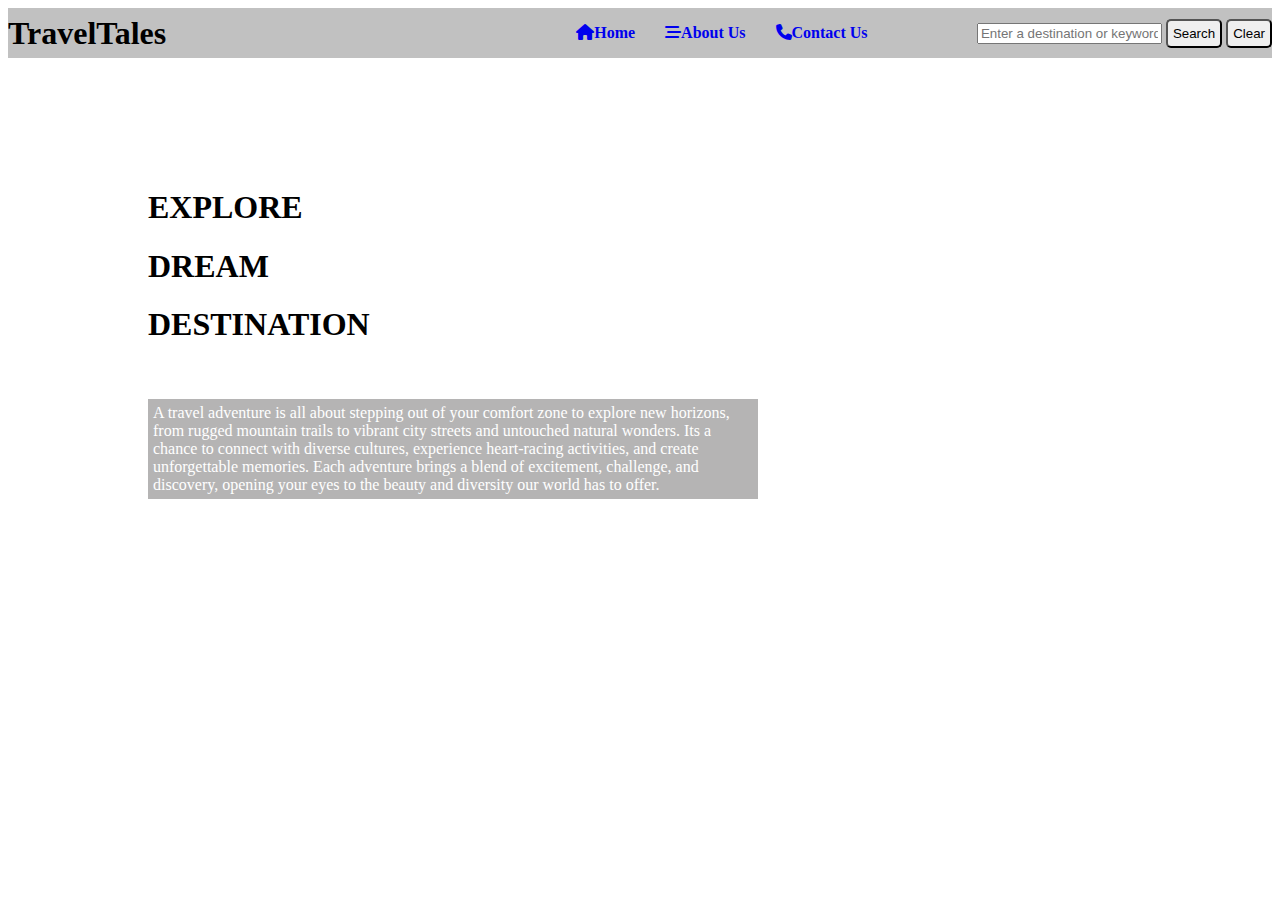
<file: index.html>
<!DOCTYPE html>
<html lang="en">
<head>
    <meta charset="UTF-8">
    <meta name="viewport" content="width=device-width, initial-scale=1.0">
    <title>TravelTales</title>
    <link rel="stylesheet" href="style.css">
    <link rel="stylesheet" href="https://cdnjs.cloudflare.com/ajax/libs/font-awesome/6.6.0/css/all.min.css">

</head>
<body>
    <nav>
        <div class="logo">
            <h1>TravelTales</h1>
        </div>
        <div class="nav-bar">    
            <b><a href="index.html"><i class="fa-solid fa-house"></i>Home</a></b>
            <b><a href="about.html"><i class="fa-solid fa-bars-staggered"></i>About Us</a></b>
            <b><a href="contact.html"><i class="fa-solid fa-phone"></i>Contact Us</a></b>
        </div>
        <div calss="nav-search">
            <input type="text" id="searchInput" placeholder="Enter a destination or keyword">
            <button onclick="search()">Search</button>
            <button onclick="clear()">Clear</button>
        </div>
    </nav>
    <div class="main">
        <div class="left">
        <h1>EXPLORE</h1>
        <h1>DREAM</h1>
        <h1>DESTINATION</h1></br>
        <p>A travel adventure is all about stepping out of your comfort zone to explore new horizons, from rugged mountain trails to vibrant city streets and untouched natural wonders.
        Its a chance to connect with diverse cultures, experience heart-racing activities, and create unforgettable memories. 
        Each adventure brings a blend of excitement, challenge, and discovery, opening your eyes to the beauty and diversity our world has to offer.
        </p>
    </div>
    <div id="countriesContainer" class="section"></div>
    <div id="templesContainer" class="section"></div>
    <div id="beachesContainer" class="section"></div>
    </div>
    <script src="travel_recommendation.js"></script> 

</body>
</html>
</file>
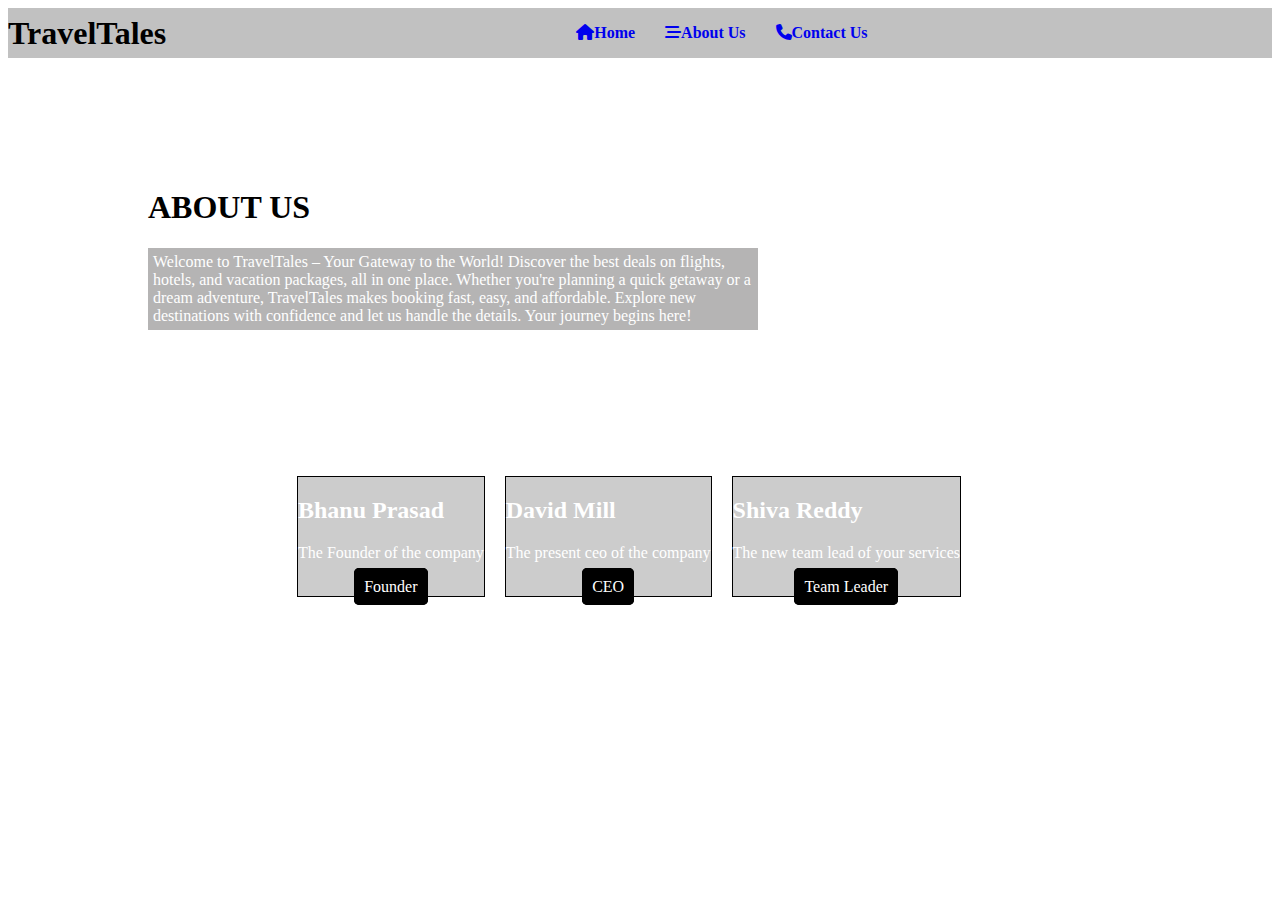
<file: about.html>
<!DOCTYPE html>
<html lang="en">
<head>
    <meta charset="UTF-8">
    <meta name="viewport" content="width=device-width, initial-scale=1.0">
    <title>TravelTales</title>
    <link rel="stylesheet" href="style.css">
    <link rel="stylesheet" href="https://cdnjs.cloudflare.com/ajax/libs/font-awesome/6.6.0/css/all.min.css">
    <script src="travel_recommendation.js"></script> 
</head>
<body>
    <nav>
        <div class="logo">
            <h1>TravelTales</h1>
        </div>
        <div class="nav-bar">    
            <b><a href="index.html"><i class="fa-solid fa-house"></i>Home</a></b>
            <b><a href="about.html"><i class="fa-solid fa-bars-staggered"></i></i>About Us</a></b>
            <b><a href="contact.html"><i class="fa-solid fa-phone"></i>Contact Us</a></b>
        </div>
    </nav>
    <div class="main">
        <div class="left">
        <h1><b>ABOUT US</b></h1>
        <p>Welcome to TravelTales – Your Gateway to the World!
            Discover the best deals on flights, hotels, and vacation packages, all in one place.
            Whether you're planning a quick getaway or a dream adventure, TravelTales makes booking fast, easy, and affordable.
            Explore new destinations with confidence and let us handle the details.
            Your journey begins here!</p>
        </div>
    </div>
    <div class="team">
        <div class="name">
            <h1><b>Our Team</b></h1>
        </div>
        <div class="founder">
            <h2><b>Bhanu Prasad</b></h2>
            <p>The Founder of the company</p>
            <center><label>Founder</label></center>
        </div>
        <div class="ceo">
            <h2><b>David Mill</b></h2>
            <p>The present ceo of the company</p>
            <center><label>CEO</label></center>
        </div>
        <div class="tl">
            <h2><b>Shiva Reddy</b></h2>
            <p>The new team lead of your services</p>
            <center><label>Team Leader</label></center>
        </div>
    </div>
</body>
</html>
</file>
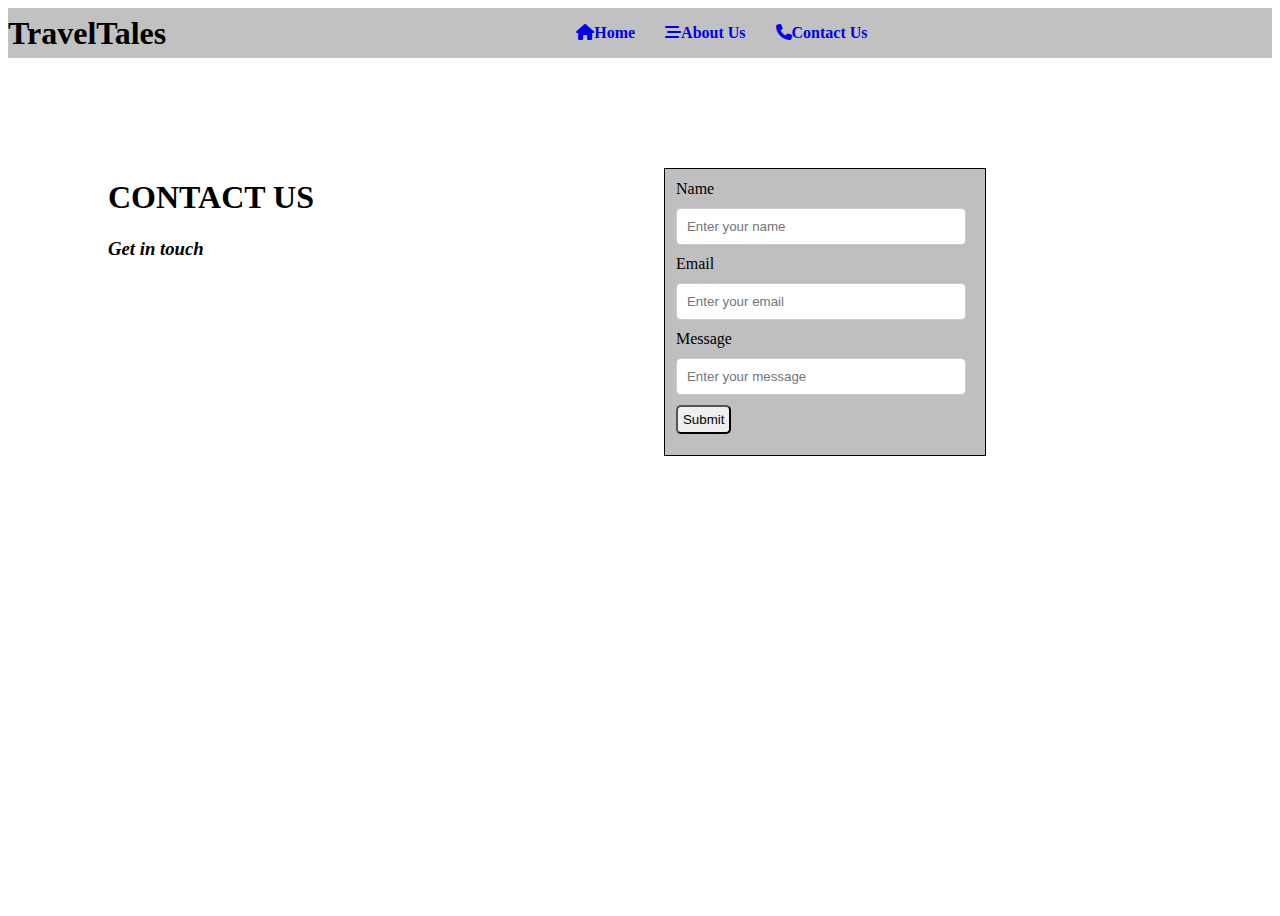
<file: contact.html>
<!DOCTYPE html>
<html lang="en">
<head>
    <meta charset="UTF-8">
    <meta name="viewport" content="width=device-width, initial-scale=1.0">
    <title>TravelTales</title>
    <link rel="stylesheet" href="style.css">
    <link rel="stylesheet" href="https://cdnjs.cloudflare.com/ajax/libs/font-awesome/6.6.0/css/all.min.css">

</head>
<body>
    <nav>
        <div class="logo">
            <h1>TravelTales</h1>
        </div>
        <div class="nav-bar">    
            <b><a href="index.html"><i class="fa-solid fa-house"></i>Home</a></b>
            <b><a href="about.html"><i class="fa-solid fa-bars-staggered"></i>About Us</a></b>
            <b><a href="contact.html"><i class="fa-solid fa-phone"></i>Contact Us</a></b>
        </div>
    </nav>
    <div class="containerss">
        <div class="left">
            <h1><b>CONTACT US</b></h1>
            <h3><i>Get in touch</i></h3>
        </div>
        <fieldset>
        <div class="right">
            <form class="contact-form">
            <label>Name</label><br>
            <input type="text" placeholder="Enter your name"><br>
            <label>Email</label><br>
            <input type="email" placeholder="Enter your email"><br>
            <label>Message</label><br>
            <input type="text" placeholder="Enter your message"><br>
            <button onclick="submitform()">Submit</button>
        </form>
        </div>
    </fieldset>    
    </div>
    <script src="travel_recommendation.js"></script> 
</body>
</html>
</file>
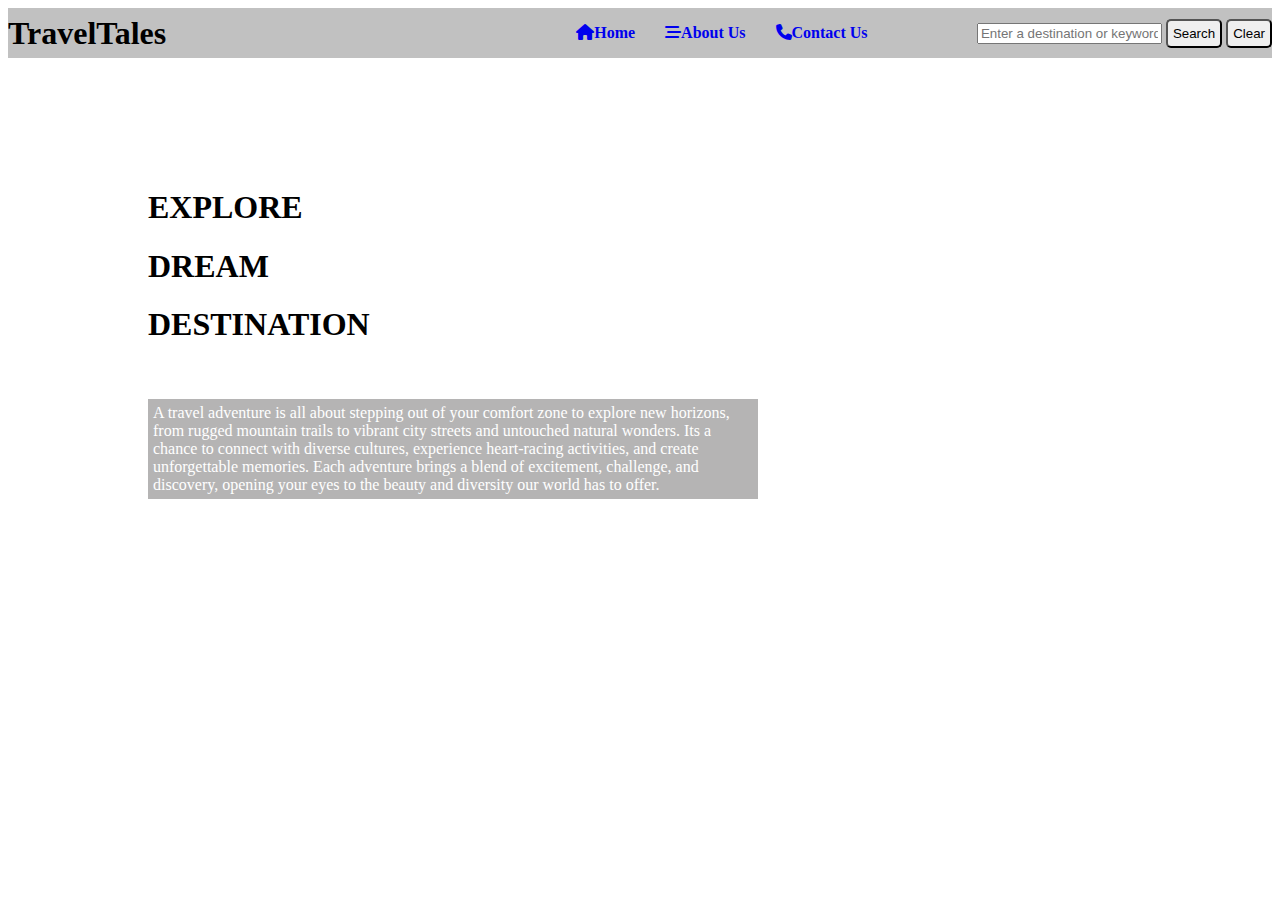
<file: travel_recommendation.html>
<!DOCTYPE html>
<html lang="en">
<head>
    <meta charset="UTF-8">
    <meta name="viewport" content="width=device-width, initial-scale=1.0">
    <title>TravelTales</title>
    <link rel="stylesheet" href="style.css">
    <link rel="stylesheet" href="https://cdnjs.cloudflare.com/ajax/libs/font-awesome/6.6.0/css/all.min.css">

</head>
<body>
    <nav>
        <div class="logo">
            <h1>TravelTales</h1>
        </div>
        <div class="nav-bar">    
            <b><a href="travel_recommendation.html"><i class="fa-solid fa-house"></i>Home</a></b>
            <b><a href="about.html"><i class="fa-solid fa-bars-staggered"></i>About Us</a></b>
            <b><a href="contact.html"><i class="fa-solid fa-phone"></i>Contact Us</a></b>
        </div>
        <div calss="nav-search">
            <input type="text" id="searchInput" placeholder="Enter a destination or keyword">
            <button onclick="search()">Search</button>
            <button onclick="clear()">Clear</button>
        </div>
    </nav>
    <div class="main">
        <div class="left">
        <h1>EXPLORE</h1>
        <h1>DREAM</h1>
        <h1>DESTINATION</h1></br>
        <p>A travel adventure is all about stepping out of your comfort zone to explore new horizons, from rugged mountain trails to vibrant city streets and untouched natural wonders.
        Its a chance to connect with diverse cultures, experience heart-racing activities, and create unforgettable memories. 
        Each adventure brings a blend of excitement, challenge, and discovery, opening your eyes to the beauty and diversity our world has to offer.
        </p>
    </div>
    <div id="countriesContainer" class="section"></div>
    <div id="templesContainer" class="section"></div>
    <div id="beachesContainer" class="section"></div>
    </div>
    <script src="travel_recommendation.js"></script> 

</body>
</html>
</file>
<file: style.css>
body{
    background-image: url('https://images.pexels.com/photos/2398220/pexels-photo-2398220.jpeg?auto=compress&cs=tinysrgb&w=1260&h=750&dpr=2');
    background-size: 100%;
    background-position: 0%;
  background-attachment: fixed;
      height: 100vh;
}
.nav a i{
    color: #fffcfce1;
    padding: 5px;
}
nav{
    display: flex;
    text-align: right;
    align-items: center;
    background-color: rgb(132, 132, 132, 0.5);
    gap: 10px;
    height: 50px;
    padding: 0%;
    position: relative;
    text-decoration: none;
}
.nav-bar{
    display: flex;
    flex: 1;
    padding: 0 0 0 100px;
    margin-left: 300px;
    gap: 30px;
    align-items: center;
}
nav .nav-search{
    display: flex;
    height: 40px;
    width: 40px;
    padding: 4px;
    background: #1e232b;
    border-radius: 30px;
    border: 1px solid rgba(155,155,155,0.2);
}
nav .nav-search input{
  width: 90%;
  padding: 10px;
  border-radius: 5px;
}
.main{
    padding: 0 0 0 30px;
    margin: 110px;
    display: flex;
}
.main p{
    width: 600px;
    background-color: rgba(107, 106, 106, 0.5);
    color: rgb(255,255,255);
    padding: 5px;
}
.sidebar {
    width: 25px;
    background-color: rgb(0, 0, 0, 0.5);
    height: auto;
    color: white;
    padding: 20px;
    display: flex;
    flex-direction: column;
    gap: 10px;
  }
  a {
    text-decoration: none;
  }
fieldset{
    padding: 10px;
    margin: 10px 0;
    width: 70%;
    max-width: 300px;
    border: 1px solid black;
    background-color: rgb(128, 128, 128, 0.5);
}
.contact-form input[type="text"],
  .contact-form input[type="email"],
  .contact-form input[type="submit"] {
    width: 90%;
    padding: 10px;
    margin: 10px 0;
    border: 1px solid rgba(0, 0, 0, 0.2);
    border-radius: 5px;
  }
  .containerss{
    display: flex;
    margin: 100px;
    gap: 350px;
  }
  .right{
    padding: 0 0 10px;
    margin: 1px;
  }
  .team{
    display: flex;
    padding: 20px;
    margin: 110px;
    gap: 20px;
  }
  .ceo,.founder,.tl{
    border: 1px solid black;
    background-color: rgb(0, 0, 0, 0.2);
  }
  .team label{
    text-align: center;
    color: white;
    background-color: black;
    border: 1px solid black;
    border-radius: 5px;
    border-width: 10px;
  }
  button{
    border-radius: 5px;
    padding: 5px;
    cursor: pointer;
  }
  
  .section {
    padding: 5px;
  
  }
  .item {
    margin-left: 20px;
    margin-bottom: 10px;
    padding: 3px;

    
  }
  .item img {
    max-width: 300px;
    height: auto;
    display: block;
  }
  .section fieldset{
    background-color: rgb(255, 255, 255,0.8);
  }
  .section p {
    width: 350px;
  }
  .team{
    color: white;
  }
</file>
